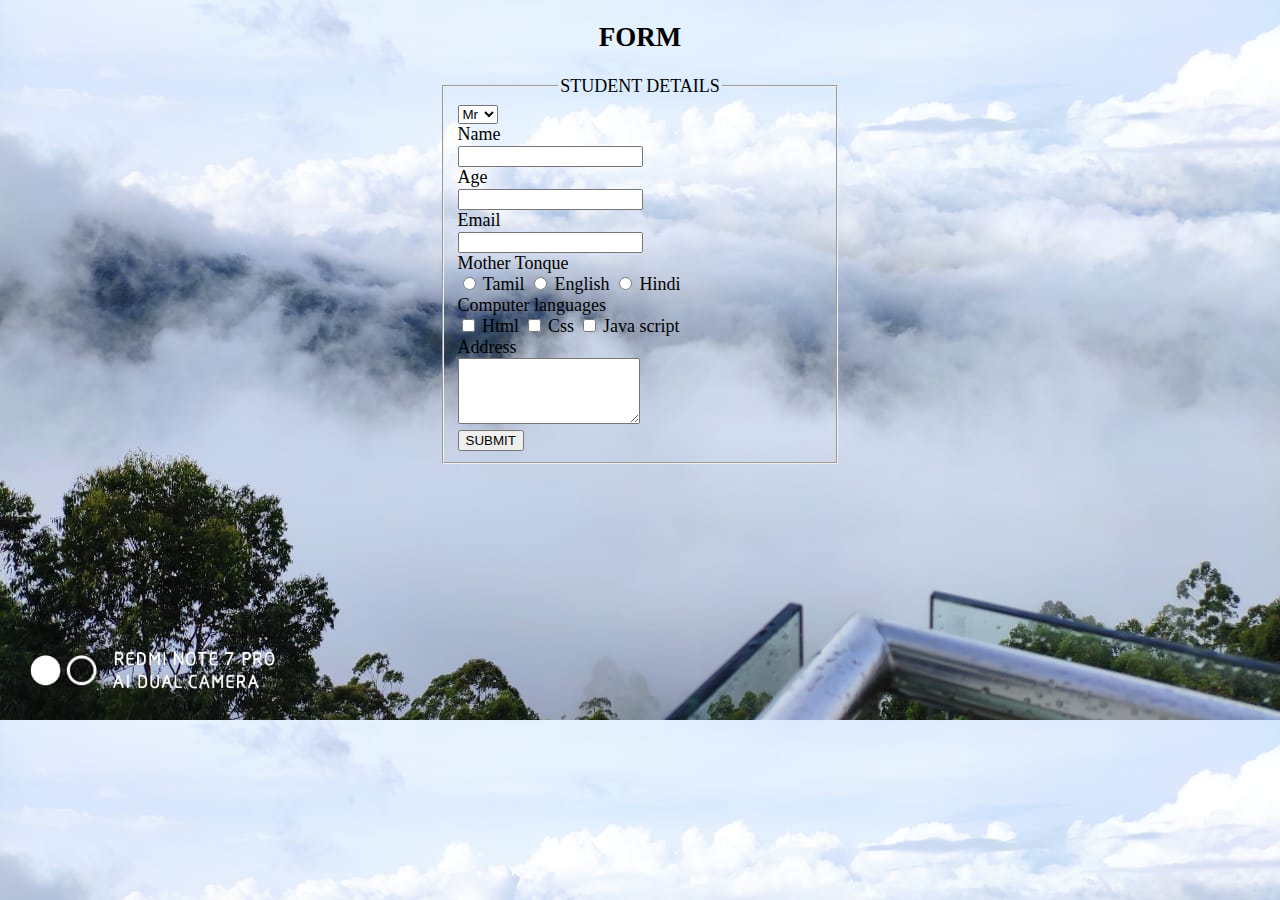
<file: form.html>
<!DOCTYPE html>
<html>
    <head>
        <link rel="stylesheet"type="text/css"href="style1.css">
    </head>
        <body>
            <h2>FORM</h2>
            <form>
                <div>
                    <fieldset>
                        <legend>STUDENT DETAILS</legend>
                        <select name="salutation">
                            <option>Mr</option>
                            <option>Ms</option>
                        </select><br>
                        <label>Name</label><br>
                        <input type="name"name="student name"><br>
                        <label>Age</label><br>
                        <input type="number"><br>
                        <label>Email</label><br>
                        <input type="email"required><br>
                        <label>Mother Tonque</label><br>
                        <input type="radio"name="mother">
                        <label>Tamil</label>
                        <input type="radio"name="mother">
                        <label>English</label>
                        <input type="radio"name="mother">
                        <label>Hindi</label><br>
                        <label>Computer languages</label><br>
                        <input type="checkbox">
                        <label>Html</label>
                        <input type="checkbox">
                        <label>Css</label>
                        <input type="checkbox">
                        <label>Java script</label><br>
                        <label>Address</label><br>
                        <textarea name="details"rows="4"columns="20">
                        </textarea><br>
                        <input type="button"value="SUBMIT">
                    </fieldset>
                </div>
            </form>
        </body>
</html>
</file>
<file: style1.css>
h2{
    color: black;
    text-align: center;
}
div{
    padding: 0px;
    margin: auto;
    width: 400px;
    height: 150px;
    border: thick;
}
legend{
    text-align: center;
}
body{
    background-image: url("pic.jpg");
    font-style: normal;
    font-size: large;
}
</file>
